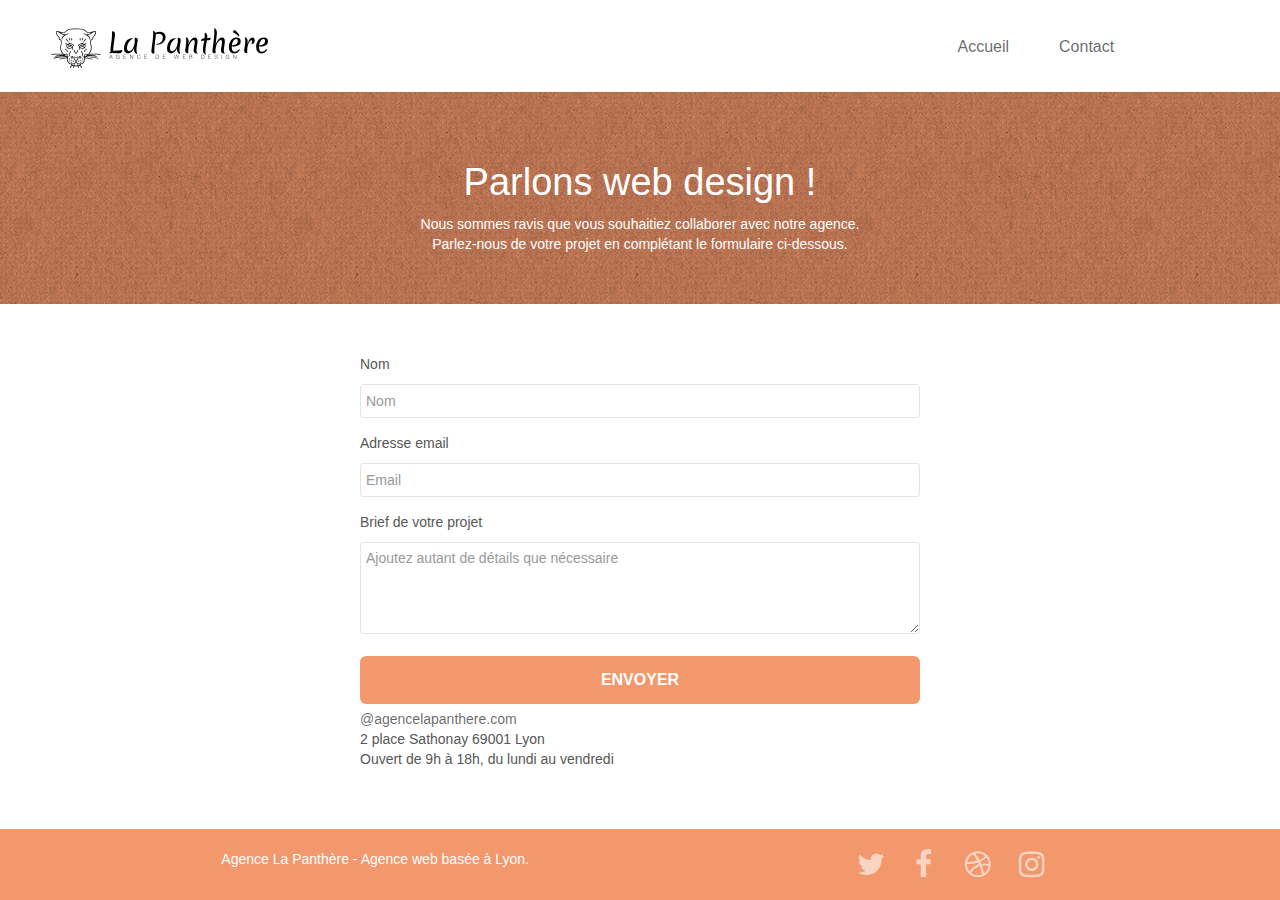
<file: Contact.html>
<!doctype html>
<html lang="fr">
<head>
    <meta charset="utf-8">
    <meta name="keywords" content="">
    <meta name="description" content="Vous pouvez nous contacter en complètent le formulaire">
    <meta name="viewport" content="width=device-width, initial-scale=1.0, viewport-fit=cover">
	<meta name="robots" content="index">
    <link rel="shortcut icon" type="image/png" href="favicon.jpg">
	<link rel="stylesheet" type="text/css" href="./css/bootstrap.css">
	<link rel="stylesheet" type="text/css" href="style.css">
	<link rel="stylesheet" type="text/css" href="./css/font-awesome.css">
	<link rel="stylesheet" type="text/css" href="./css/et-line.css">
    <title>Contact</title>
  
</head>
<body>
<header class="bloc bloc-sm bgc-white l-bloc " id="bloc-0">
	<nav class="navbar row">
		<div class="navbar-header">
			<a class="navbar-brand" href="index.html"><img src="img/agence-la-panthere-monochrome.svg" alt="Logo agence web disgn à Lyon"/></a>
			<button id="nav-toggle" type="button" class="ui-navbar-toggle navbar-toggle" data-toggle="collapse" data-target=".navbar-1">
				<span class="sr-only">Toggle navigation</span><span class="icon-bar"></span><span class="icon-bar"></span><span class="icon-bar"></span>
			</button>
		</div>
		<div class="collapse navbar-collapse navbar-1 special-dropdown-nav">
			<ul class="site-navigation nav navbar-nav">
				<li>
					<a href="index.html">Accueil</a>
				</li>
				<li>
					<a href="Contact.html">Contact</a>
				</li>
			</ul>
		</div>
	</nav>
</header>
<section class="bloc bloc-lg bg-dots-bg bg-repeat bgc-atomic-tangerine d-bloc bloc-bg-texture texture-paper" id="bloc-6">
	<div class="row">
		<div class="col-sm-12">
			<h1 class="text-center hero-bloc-text tc-white">
				Parlons web design !
			</h1>
			<p class="text-center mg-lg tc-white tight-width-whitespace">
				Nous sommes ravis que vous souhaitiez collaborer avec notre agence.<br>
				Parlez-nous de votre projet en complétant le formulaire ci-dessous.
			</p>
		</div>
	</div>
</section>
<main class="bloc bloc-lg bgc-white l-bloc" id="bloc-7">
		<div class="col-sm-6">
			<form method="post" action="form-1.php" id="form_1" novalidate>
				<div class="form-group">
					<label>
						Nom
					</label>
					<input  id="name" class="form-control"  placeholder="Nom" required />
				</div>
				<div class="form-group">
					<label>
						Adresse email
					</label>
					<input  id="email" class="form-control" type="email"  placeholder="Email" required />
				</div>
				<div class="form-group">
					<label>
						Brief de votre projet<br>
					</label><textarea id="message" class="form-control" rows="4" cols="50" placeholder="Ajoutez autant de détails que nécessaire" required></textarea>
				</div> 
				<button class="bloc-button btn btn-lg btn-block cta-hero btn-atomic-tangerine" type="submit">
					Envoyer
				</button>
			</form>
		</div>
		<div class="col-sm-6">
			<p>
				<a href="mailto:agencelapanthere.com"> @agencelapanthere.com</a>
				<br>2 place Sathonay 69001 Lyon<br>Ouvert de 9h à 18h, du lundi au vendredi<br>
			</p>
		</div>
</main>
<footer class="bloc bloc-sm bgc-atomic-tangerine d-bloc" id="bloc-8">
	<div class="row">
		<div class="col-sm-12" id="align-footer">
			<p class="text-center white">
				Agence La Panthère - Agence web basée à Lyon.<br>
			</p>
			<div class="row-no-gutters social">
				<div class="col-sm-3">
					<div class="text-center">
						<a class="social" href="index.html" target="_blank"><span class="fa fa-twitter icon-md"></span></a>
					</div>
				</div>
				<div class="col-sm-3">
					<div class="text-center">
						<a class="social" href="index.html" target="_blank"><span class="fa fa-facebook icon-md"></span></a>
					</div>
				</div>
				<div class="col-sm-3">
					<div class="text-center">
						<a class="social" href="index.html" target="_blank"><span class="fa fa-dribbble icon-md"></span></a>
					</div>
				</div>
				<div class="col-sm-3">
					<div class="text-center">
						<a class="social" href="index.html" target="_blank"><span class="fa fa-instagram icon-md"></span></a>
					</div>
				</div>
			</div>
		</div>
	</div>
</footer>
<script src="./js/jquery-2.1.0.js"></script>
<script src="./js/bootstrap.js"></script>
<script src="./js/blocs.js"></script>
<script src="./js/jqBootstrapValidation.js"></script>
<script src="./js/formHandler.js"></script>
</body>
</html>
</file>
<file: style.css>
body {
    margin: 0;
    padding: 0;
    background: #FFF;
    overflow-x: hidden;
    -webkit-font-smoothing: antialiased;
    -moz-osx-font-smoothing: grayscale;
}

a,
button {
    transition: all .3s ease-in-out;
    outline: none!important;
    text-decoration: none;
}

a:hover {
    text-decoration: none;
    cursor: pointer;
}

#page-loading-blocs-notifaction {
    position: fixed;
    top: 0;
    bottom: 0;
    width: 100%;
    z-index: 100000;
    background: #FFFFFF url("img/pageload-spinner.gif") no-repeat center center;
}

.bloc {
    width: 100%;
    clear: both;
    background: 50% 50% no-repeat;
    -webkit-background-size: cover;
    -moz-background-size: cover;
    -o-background-size: cover;
    background-size: cover;
    position: relative;
}

.bloc-lg {
    padding: 50px;
    display: flex;
    flex-direction: column;
    align-items: center;
}

.bloc-md {
    padding: 50px;
}

.bloc-sm {
    padding: 20px 50px;
}

.bg-center,
.bg-l-edge,
.bg-r-edge,
.bg-t-edge,
.bg-b-edge,
.bg-tl-edge,
.bg-bl-edge,
.bg-tr-edge,
.bg-br-edge,
.bg-repeat {
    -webkit-background-size: auto!important;
    -moz-background-size: auto!important;
    -o-background-size: auto!important;
    background-size: auto!important;
}

.bg-repeat {
    background: repeat;
}

.bg-t-edge {
    background: top no-repeat;
}

.bloc-bg-texture::before {
    content: "";
    background-size: 2px 2px;
    position: absolute;
    top: 0;
    bottom: 0;
    left: 0;
    right: 0;
}

.texture-paper::before {
    background: url("img/texture-paper.png");
    background-size: 280px 280px;
}

.b-parallax {
    background-attachment: fixed;
}

.d-bloc {
    color: rgba(255, 255, 255, .7);
}

.d-bloc button:hover {
    color: rgba(255, 255, 255, .9);
}

.d-bloc .icon-round,
.d-bloc .icon-square,
.d-bloc .icon-rounded,
.d-bloc .icon-semi-rounded-a,
.d-bloc .icon-semi-rounded-b {
    border-color: rgba(255, 255, 255, .9);
}

.d-bloc .divider-h span {
    border-color: rgba(255, 255, 255, .2);
}

.d-bloc .a-btn,
.d-bloc .navbar a,
.d-bloc .navbar-brand,
.d-bloc a .icon-sm,
.d-bloc a .icon-md,
.d-bloc a .icon-lg,
.d-bloc a .icon-xl,
.d-bloc h1 a,
.d-bloc h2 a,
.d-bloc h3 a,
.d-bloc h4 a,
.d-bloc h5 a,
.d-bloc h6 a,
.d-bloc p a {
    color: rgba(255, 255, 255, .6);
}

.d-bloc .a-btn:hover,
.d-bloc .navbar a:hover,
.d-bloc .navbar-brand:hover,
.d-bloc a:hover .icon-sm,
.d-bloc a:hover .icon-md,
.d-bloc a:hover .icon-lg,
.d-bloc a:hover .icon-xl,
.d-bloc h1 a:hover,
.d-bloc h2 a:hover,
.d-bloc h3 a:hover,
.d-bloc h4 a:hover,
.d-bloc h5 a:hover,
.d-bloc h6 a:hover,
.d-bloc p a:hover {
    color: rgba(255, 255, 255, 1);
}

.d-bloc .navbar-toggle .icon-bar {
    background: rgba(255, 255, 255, 1);
}

.d-bloc .btn-wire,
.d-bloc .btn-wire:hover {
    color: rgba(255, 255, 255, 1);
    border-color: rgba(255, 255, 255, 1);
}

.d-bloc .panel {
    color: rgba(0, 0, 0, .5);
}

.d-bloc .panel button:hover {
    color: rgba(0, 0, 0, .7);
}

.d-bloc .panel icon {
    border-color: rgba(0, 0, 0, .7);
}

.d-bloc .panel .divider-h span {
    border-color: rgba(0, 0, 0, .1);
}

.d-bloc .panel .a-btn {
    color: rgba(0, 0, 0, .6);
}

.d-bloc .panel .a-btn:hover {
    color: rgba(0, 0, 0, 1);
}

.d-bloc .panel .btn-wire,
.d-bloc .panel .btn-wire:hover {
    color: rgba(0, 0, 0, .7);
    border-color: rgba(0, 0, 0, .3);
}

.d-bloc .panel,
.l-bloc {
    color: rgba(0, 0, 0, .5);
}

.d-bloc .panel button:hover,
.l-bloc button:hover {
    color: rgba(0, 0, 0, .7);
}

.l-bloc .icon-round,
.l-bloc .icon-square,
.l-bloc .icon-rounded,
.l-bloc .icon-semi-rounded-a,
.l-bloc .icon-semi-rounded-b {
    border-color: rgba(0, 0, 0, .7);
}

.d-bloc .panel .divider-h span,
.l-bloc .divider-h span {
    border-color: rgba(0, 0, 0, .1);
}

.d-bloc .panel .a-btn,
.l-bloc .a-btn,
.l-bloc .navbar a,
.l-bloc .navbar-brand,
.l-bloc a .icon-sm,
.l-bloc a .icon-md,
.l-bloc a .icon-lg,
.l-bloc a .icon-xl,
.l-bloc h1 a,
.l-bloc h2 a,
.l-bloc h3 a,
.l-bloc h4 a,
.l-bloc h5 a,
.l-bloc h6 a,
.l-bloc p a {
    color: rgba(0, 0, 0, .6);
}

.d-bloc .panel .a-btn:hover,
.l-bloc .a-btn:hover,
.l-bloc .navbar a:hover,
.l-bloc .navbar-brand:hover,
.l-bloc a:hover .icon-sm,
.l-bloc a:hover .icon-md,
.l-bloc a:hover .icon-lg,
.l-bloc a:hover .icon-xl,
.l-bloc h1 a:hover,
.l-bloc h2 a:hover,
.l-bloc h3 a:hover,
.l-bloc h4 a:hover,
.l-bloc h5 a:hover,
.l-bloc h6 a:hover,
.l-bloc p a:hover {
    color: rgba(0, 0, 0, 1);
}

.l-bloc .navbar-toggle .icon-bar {
    color: rgba(0, 0, 0, .6);
}

.d-bloc .panel .btn-wire,
.d-bloc .panel .btn-wire:hover,
.l-bloc .btn-wire,
.l-bloc .btn-wire:hover {
    color: rgba(0, 0, 0, .7);
    border-color: rgba(0, 0, 0, .3);
}

.voffset {
    margin-top: 30px;
}

.voffset-lg {
    margin-top: 80px;
}

.row-no-gutters {
    margin-right: 0;
    margin-left: 0;
}
#bloc-1-hero h1 {
    font-size: 32px;
}

.navbar {
    margin-bottom: 0;
    z-index: 1;
}

.navbar-brand {
    height: auto;
    padding: 3px 15px;
    font-size: 25px;
    font-weight: normal;
    font-weight: 600;
    line-height: 44px;
}

.navbar-brand img {
    max-height: 200px;
    margin: 0 5px 0 0;
    display: inline;
    min-width: 100px;
    height: 40px;
}
.navbar .nav {
    padding-top: 2px;
    margin-right: -16px;
    float: right;
    z-index: 1;
}

.nav > li {
    float: left;
    margin: 10px;
    font-size: 16px;
}

.navbar-nav .open .dropdown-menu > li > a {
    text-align: inherit;
}

.nav > li a:hover,
.nav > li a:focus {
    background: transparent;
}

.navbar-toggle {
    margin: 10px 10px 0 0;
    border: 0px;
}

.navbar-toggle:hover {
    background: transparent!important;
}

.navbar-toggle .icon-bar {
    background-color: rgba(0, 0, 0, .5);
    width: 26px;
}

.nav-invert .navbar .nav {
    float: left;
}

.nav-invert .navbar-header,
.nav-invert .navbar-brand {
    float: right;
    position: relative;
    z-index: 2;
}
#citation {
    margin-top: 30px;
    margin-bottom: 30px;
}
footer .row {
    margin: 0;
}
@media (min-width: 768px) {
    .site-navigation {
        position: absolute;
        top: 50%;
        right: 10%;
        transform: translate(0, -50%);
        -webkit-transform: translateY(-50%);
        list-style: none;
    }
    .nav > li .dropdown-menu a,
    .nav > li .dropdown-menu a:hover {
        color: #484848;
    }
    .nav-invert .site-navigation {
        left: 0;
        right: 0;
    }
    .nav-center {
        text-align: center;
    }
    .nav-center .navbar-header {
        width: 100%;
    }
    .nav-center .navbar-header,
    .nav-center .navbar-brand,
    .nav-center .nav > li {
        float: none;
        display: inline-block;
    }
    .nav-center .site-navigation {
        position: relative;
        width: 100%;
        right: 0;
        margin-right: 0px;
        margin-top: 20px;
    }
    .nav-center.mini-nav .navbar-toggle {
        float: none;
        margin: 10px auto 0;
    }
}

.nav > li > .dropdown a {
    background: none!important;
    display: block;
    padding: 14px 15px;
}

nav .caret {
    margin: 0 5px;
}

.dropdown-menu .dropdown-menu {
    top: -8px;
    left: 100%;
}

.dropdown-menu .dropmenu-flow-right {
    top: 100%;
    left: 0;
    margin-left: -1px;
    border-top-left-radius: 0;
    border-top-right-radius: 0;
}

.dropdown-menu .dropdown span {
    border: 4px solid black;
    border-top-color: transparent;
    border-right-color: transparent;
    border-bottom-color: transparent;
    margin: 6px -5px 0 0!important;
    float: right;
}

.mg-md {
    margin-top: 10px;
    margin-bottom: 20px;
}

.mg-lg {
    margin-top: 10px;
    margin-bottom: 40px;
}

.btn {
    margin: 0 5px 5px 0;
}

.btn.pull-right {
    margin: 0 0 5px 5px;
}

.btn-d,
.btn-d:hover,
.btn-d:focus {
    color: #FFF;
    background: rgba(0, 0, 0, .3);
}

button {
    outline: none!important;
}

.btn-rd {
    border-radius: 40px;
}

.btn-clean {
    border: 1px solid rgba(0, 0, 0, .08);
    border-bottom-color: rgba(0, 0, 0, .1);
    text-shadow: 0 1px 0 rgba(0, 0, 1, .1);
    box-shadow: 0 1px 3px rgba(0, 0, 1, .25), inset 0 1px 0 0 rgba(255, 255, 255, .15);
}

.icon-md {
    font-size: 30px!important;
}

.icon-lg {
    font-size: 60px!important;
}

.sm-shadow {
    text-shadow: 0 1px 2px rgba(0, 0, 0, .3);
}

.panel-sq,
.panel-sq .panel-heading,
.panel-sq .panel-footer {
    border-radius: 0;
}

.panel-rd {
    border-radius: 30px;
}

.panel-rd .panel-heading {
    border-radius: 29px 29px 0 0;
}

.panel-rd .panel-footer {
    border-radius: 0 0 29px 29px;
}

.form-control {
    border-color: rgba(0, 0, 0, .1);
    box-shadow: none;
    flex-direction: column;
    display: flex;
    width: 100%;
    margin: 5px 0;
    padding: 5px;
}

.scrollToTop {
    width: 40px;
    height: 40px;
    position: fixed;
    bottom: 20px;
    right: 20px;
    opacity: 0;
    z-index: 500;
    transition: all .3s ease-in-out;
}

.scrollToTop span {
    margin-top: 6px;
}

.showScrollTop {
    font-size: 14px;
    opacity: 1;
}

a[data-lightbox] {
    position: relative;
    display: flex;
    text-align: center;
    justify-content: center;
}

a[data-lightbox]:hover::before {
    display: flex;
    justify-content: center;
    align-items: center;
    content: "+";
    font-family: "HelveticaNeue-Light", "Helvetica Neue Light", "Helvetica Neue", Helvetica, Arial;
    font-size: 32px;
    width: 50px;
    height: 50px;
    border-radius: 50%;
    background: rgba(0, 0, 0, .6);
    color: #FFF;
    font-weight: 100;
    z-index: 1;
    position: absolute;
    top: 50%;
    transform: translateY(-50%);
    -webkit-transform: translateY(-50%);
}

a[data-lightbox]:hover img {
    opacity: 0.6;
    -webkit-animation-fill-mode: none;
    animation-fill-mode: none;
}

#lightbox-modal {
    display: flex;
    align-items: center;
}

#lightbox-modal .modal-dialog {
    width: 90%;
    max-width: 900px;
    margin: 0 auto 0;
}

#lightbox-modal .modal-dialog img {
    max-height: 90vh;
    margin: 0 auto;
}

.lightbox-caption {
    padding: 20px;
    color: #FFF;
    background: rgba(0, 0, 0, .5);
    position: absolute;
    left: 15px;
    right: 15px;
    bottom: 5px;
}

.close-lightbox {
    color: #FFF;
    font-size: 30px;
    position: absolute;
    top: 20px;
    right: 20px;
    z-index: 20;
    background: rgba(0, 0, 0, .5);
    border: none;
    line-height: 30px;
    padding: 0 9px 5px;
    opacity: 0.3;
}

.close-lightbox:hover,
.next-lightbox:hover,
.prev-lightbox:hover {
    opacity: 1.0;
    color: #FFF;
}

.next-lightbox,
.prev-lightbox {
    font-size: 20px;
    color: rgba(255, 255, 255, .9);
    background: rgba(0, 0, 0, .5);
    transition: all .2s ease-in-out;
    position: absolute;
    top: 45%;
    z-index: 1;
    opacity: 0.4;
}

.next-lightbox {
    padding: 6px 8px 1px 13px;
    right: 25px;
}

.prev-lightbox {
    padding: 6px 13px 1px 10px;
    left: 25px;
}

.snapshot-lb .modal-body {
    padding-bottom: 45px;
}

.snapshot-lb .lightbox-caption {
    padding: 0;
    color: rgba(0, 0, 0, .5);
    background: none;
}

h1,
h2,
h3,
h4,
h5,
h6,
p,
label,
.btn,
a {
    font-family: "helvetica";
    font-weight: 400;
    color: #575757;
}

.container {
    max-width: 1000px;
}

.hero-bloc-text {
    font-size: 38px;
}

.hero-bloc-text-sub {
    font-size: 36px;
}

.statement-bloc-text {
    line-height: 26px;
    font-style: italic;
    font-size: 20px;
    text-align: center;
    font-weight: lighter;
    max-width: 520px;
    margin: auto auto auto auto;
}

.tight-width-whitespace {
    max-width: 1000px;
    margin: auto auto auto auto;
}

.h1 {
    font-size: 20px;
    font-family: "Open Sans";
}

.cta-hero {
    margin-top: 22px;
    color: #FFFFFF!important;
    text-transform: uppercase;
    padding: 12px 28px 12px 28px;
    font-size: 16px;
    font-weight: 700;
}

.social {
    max-width: 400px;
}

h2 {
    font-size: 22px;
    line-height: 1.4em;
}

h3 {
    font-size: 15px;
    text-transform: uppercase;
    font-weight: 700;
    color: #333333!important;
}

.med-width-whitespace {
    max-width: 800px;
    margin: auto auto auto auto;
    box-shadow: 0px 0px 0px #000000;
}

h1 {
    color: #333333!important;
}

h4 {
    color: #333333!important;
}

.icons {
    margin-bottom: 14px;
    margin-top: 24px;
}

.white {
    color: #FFFFFF!important;
}

.portfolio-thumb {
    margin: 50px 0 24px 0;
    max-width: 320px;
}

.portfolio-row {
    margin-bottom: 44px;
    margin-top: 50px;
}

.avatar {
    box-shadow: 0px 4px 9px rgba(0, 0, 0, 0.3);
}

.black-background {
    background-color: rgba(165, 147, 99, 0.7);
    padding: 40px 40px 40px 40px;
}

.bold-link {
    font-weight: 900;
    text-decoration: underline!important;
}

.bgc-white {
    background-color: #FFFFFF;
}

.bgc-dark-slate-blue {
    background-color: #364577;
}

.bgc-atomic-tangerine {
    background-color: #F3976C;
}

.tc-white {
    color: white!important;
    display: flex;
    justify-content: center;
}

.btn-atomic-tangerine {
    background: #F3976C;
    color: #FFFFFF!important;
}

.btn-atomic-tangerine:hover {
    background: #c27956!important;
    color: #FFFFFF!important;
}

.ltc-white {
    color: #FFFFFF!important;
}

.ltc-white:hover {
    color: #cccccc!important;
}

.ltc-atomic-tangerine {
    color: #F3976C!important;
}

.ltc-atomic-tangerine:hover {
    color: #c27956!important;
}

.icon-dark-slate-blue {
    color: #364577!important;
    border-color: #364577!important;
}

.bg-dots-bg {
    background-image: url("img/dots-bg.png");
}

.bg-lines-h2-bg {
    background-color: white;
    flex-direction: column;
}

.bg-banniere {
    background-image: url("img/agence-la-panthere.jpg");
}

.bg-presentation {
    background-image: url("img/image-de-presentation.bmp");
}
#align-footer {
    display: flex;
    justify-content: space-around;
    align-items: center;
}
.color-footer{
    color: white!important;
}
@media (max-width: 1024px) {
    .bloc {
        padding-left: 20px;
        padding-right: 20px;
    }
    .bloc.full-width-bloc,
    .bloc-tile-2.full-width-bloc .container,
    .bloc-tile-3.full-width-bloc .container,
    .bloc-tile-4.full-width-bloc .container {
        padding-left: 0;
        padding-right: 0;
    }
}
@media (max-width: 991px) {
    .navbar .nav {
        max-width: 80%
    }
    .nav-center.navbar .nav {
        max-width: 100%
    }
    .b-parallax {
        background-attachment: scroll;
    }
    .page-container,
    #hero-bloc {
        overflow-x: hidden;
        position: relative;
    }
    .bloc-group,
    .bloc-group .bloc {
        display: block;
        width: 100%;
    }
    .bloc-fill-screen .fill-bloc-top-edge,
    .bloc-fill-screen .fill-bloc-bottom-edge {
        padding: 0 20px;
    }
}

@media (max-width: 767px) {
    .page-container {
        overflow-x: hidden;
        position: relative;
    }
    h1,
    h2,
    h3,
    h4,
    h5,
    h6,
    p,
    #disqus_thread {
        padding-left: 10px!important;
        padding-right: 10px!important;
    }
    .b-parallax {
        background-attachment: scroll;
    }
    .navbar .nav {
        padding-top: 0;
        float: none!important;
    }
    .navbar.row {
        margin-left: 0;
        margin-right: 0;
    }
    .site-navigation {
        position: inherit;
        transform: none;
        -webkit-transform: none;
        -ms-transform: none;
    }
    .nav > li {
        margin-top: 0;
        text-align: left;
        padding-left: 15px;
        width: 100%;
    }
    .nav > li:hover {
        background: rgba(0, 0, 0, .08);
    }
    .dropdown .dropdown a .caret {
        float: none;
        margin: 5px 0 0 10px!important;
        border: 4px solid black;
        border-bottom-color: transparent;
        border-right-color: transparent;
        border-left-color: transparent;
    }
    #hero-bloc .navbar .nav {
        background: rgba(0, 0, 0, .8);
    }
    #hero-bloc .navbar .nav a {
        color: rgba(255, 255, 255, .6);
    }
    .hero {
        padding: 50px 0;
    }
    .hero-nav {
        left: -1px;
        right: -1px;
    }
    .navbar-collapse {
        padding: 0;
        overflow-x: hidden;
        -webkit-box-shadow: none;
        box-shadow: none;
    }
    .navbar-brand img {
        max-height: 40px;
        width: auto;
    }
    .nav-invert .navbar-header {
        float: none;
        width: 100%;
    }
    .nav-invert .navbar-toggle {
        float: left;
        margin-left: 10px;
    }
    .bloc {
        padding-left: 0;
        padding-right: 0;
    }
    .bloc-xxl,
    .bloc-xl,
    .bloc-lg {
        padding: 40px 0;
    }
    .bloc-sm,
    .bloc-md {
        padding-left: 0;
        padding-right: 0;
    }
    .bloc-tile-2 .container,
    .bloc-tile-3 .container,
    .bloc-tile-4 .container,
    .bloc-fill-screen .fill-bloc-top-edge,
    .bloc-fill-screen .fill-bloc-bottom-edge {
        padding-left: 0;
        padding-right: 0;
    }
    .a-block {
        padding: 0 10px;
    }
    .btn-dwn {
        display: none;
    }
    .voffset {
        margin-top: 5px;
    }
    .voffset-md {
        margin-top: 20px;
    }
    .voffset-lg {
        margin-top: 30px;
    }
    .close-lightbox {
        display: inline-block;
    }
    .blocsapp-device-iphone5 {
        background-size: 216px 425px;
        padding-top: 60px;
        width: 216px;
        height: 425px;
    }
    .blocsapp-device-iphone5 img {
        width: 180px;
        height: 320px;
    }
    .bloc-mob-center-text {
        text-align: center;
    }
}

@media (max-width: 400px) {
    .bloc {
        padding-left: 0;
        padding-right: 0;
    }
}
</file>
<file: css/et-line.css>
@font-face {
    font-family: et-line;
    src: url(../fonts/et-line.eot);
    src: url(../fonts/et-line.eot?#iefix) format('embedded-opentype'), url(../fonts/et-line.woff) format('woff'), url(../fonts/et-line.ttf) format('truetype'), url(../fonts/et-line.svg#et-line) format('svg');
    font-weight: 400;
    font-style: normal
}

.et-icon-adjustments,
.et-icon-alarmclock,
.et-icon-anchor,
.et-icon-aperture,
.et-icon-attachment,
.et-icon-bargraph,
.et-icon-basket,
.et-icon-beaker,
.et-icon-bike,
.et-icon-book-open,
.et-icon-briefcase,
.et-icon-browser,
.et-icon-calendar,
.et-icon-camera,
.et-icon-caution,
.et-icon-chat,
.et-icon-circle-compass,
.et-icon-clipboard,
.et-icon-clock,
.et-icon-cloud,
.et-icon-compass,
.et-icon-desktop,
.et-icon-dial,
.et-icon-document,
.et-icon-documents,
.et-icon-download,
.et-icon-dribbble,
.et-icon-edit,
.et-icon-envelope,
.et-icon-expand,
.et-icon-facebook,
.et-icon-flag,
.et-icon-focus,
.et-icon-gears,
.et-icon-genius,
.et-icon-gift,
.et-icon-global,
.et-icon-globe,
.et-icon-googleplus,
.et-icon-grid,
.et-icon-happy,
.et-icon-hazardous,
.et-icon-heart,
.et-icon-hotairballoon,
.et-icon-hourglass,
.et-icon-key,
.et-icon-laptop,
.et-icon-layers,
.et-icon-lifesaver,
.et-icon-lightbulb,
.et-icon-linegraph,
.et-icon-linkedin,
.et-icon-lock,
.et-icon-magnifying-glass,
.et-icon-map,
.et-icon-map-pin,
.et-icon-megaphone,
.et-icon-mic,
.et-icon-mobile,
.et-icon-newspaper,
.et-icon-notebook,
.et-icon-paintbrush,
.et-icon-paperclip,
.et-icon-pencil,
.et-icon-phone,
.et-icon-picture,
.et-icon-pictures,
.et-icon-piechart,
.et-icon-presentation,
.et-icon-pricetags,
.et-icon-printer,
.et-icon-profile-female,
.et-icon-profile-male,
.et-icon-puzzle,
.et-icon-quote,
.et-icon-recycle,
.et-icon-refresh,
.et-icon-ribbon,
.et-icon-rss,
.et-icon-sad,
.et-icon-scissors,
.et-icon-scope,
.et-icon-search,
.et-icon-shield,
.et-icon-speedometer,
.et-icon-strategy,
.et-icon-streetsign,
.et-icon-tablet,
.et-icon-target,
.et-icon-telescope,
.et-icon-toolbox,
.et-icon-tools,
.et-icon-tools-2,
.et-icon-trophy,
.et-icon-tumblr,
.et-icon-twitter,
.et-icon-upload,
.et-icon-video,
.et-icon-wallet,
.et-icon-wine {
    font-family: et-line;
    speak: none;
    font-style: normal;
    font-weight: 400;
    font-variant: normal;
    text-transform: none;
    line-height: 1;
    -webkit-font-smoothing: antialiased;
    -moz-osx-font-smoothing: grayscale;
    display: inline-block
}

.et-icon-mobile:before {
    content: "\e000"
}

.et-icon-laptop:before {
    content: "\e001"
}

.et-icon-desktop:before {
    content: "\e002"
}

.et-icon-tablet:before {
    content: "\e003"
}

.et-icon-phone:before {
    content: "\e004"
}

.et-icon-document:before {
    content: "\e005"
}

.et-icon-documents:before {
    content: "\e006"
}

.et-icon-search:before {
    content: "\e007"
}

.et-icon-clipboard:before {
    content: "\e008"
}

.et-icon-newspaper:before {
    content: "\e009"
}

.et-icon-notebook:before {
    content: "\e00a"
}

.et-icon-book-open:before {
    content: "\e00b"
}

.et-icon-browser:before {
    content: "\e00c"
}

.et-icon-calendar:before {
    content: "\e00d"
}

.et-icon-presentation:before {
    content: "\e00e"
}

.et-icon-picture:before {
    content: "\e00f"
}

.et-icon-pictures:before {
    content: "\e010"
}

.et-icon-video:before {
    content: "\e011"
}

.et-icon-camera:before {
    content: "\e012"
}

.et-icon-printer:before {
    content: "\e013"
}

.et-icon-toolbox:before {
    content: "\e014"
}

.et-icon-briefcase:before {
    content: "\e015"
}

.et-icon-wallet:before {
    content: "\e016"
}

.et-icon-gift:before {
    content: "\e017"
}

.et-icon-bargraph:before {
    content: "\e018"
}

.et-icon-grid:before {
    content: "\e019"
}

.et-icon-expand:before {
    content: "\e01a"
}

.et-icon-focus:before {
    content: "\e01b"
}

.et-icon-edit:before {
    content: "\e01c"
}

.et-icon-adjustments:before {
    content: "\e01d"
}

.et-icon-ribbon:before {
    content: "\e01e"
}

.et-icon-hourglass:before {
    content: "\e01f"
}

.et-icon-lock:before {
    content: "\e020"
}

.et-icon-megaphone:before {
    content: "\e021"
}

.et-icon-shield:before {
    content: "\e022"
}

.et-icon-trophy:before {
    content: "\e023"
}

.et-icon-flag:before {
    content: "\e024"
}

.et-icon-map:before {
    content: "\e025"
}

.et-icon-puzzle:before {
    content: "\e026"
}

.et-icon-basket:before {
    content: "\e027"
}

.et-icon-envelope:before {
    content: "\e028"
}

.et-icon-streetsign:before {
    content: "\e029"
}

.et-icon-telescope:before {
    content: "\e02a"
}

.et-icon-gears:before {
    content: "\e02b"
}

.et-icon-key:before {
    content: "\e02c"
}

.et-icon-paperclip:before {
    content: "\e02d"
}

.et-icon-attachment:before {
    content: "\e02e"
}

.et-icon-pricetags:before {
    content: "\e02f"
}

.et-icon-lightbulb:before {
    content: "\e030"
}

.et-icon-layers:before {
    content: "\e031"
}

.et-icon-pencil:before {
    content: "\e032"
}

.et-icon-tools:before {
    content: "\e033"
}

.et-icon-tools-2:before {
    content: "\e034"
}

.et-icon-scissors:before {
    content: "\e035"
}

.et-icon-paintbrush:before {
    content: "\e036"
}

.et-icon-magnifying-glass:before {
    content: "\e037"
}

.et-icon-circle-compass:before {
    content: "\e038"
}

.et-icon-linegraph:before {
    content: "\e039"
}

.et-icon-mic:before {
    content: "\e03a"
}

.et-icon-strategy:before {
    content: "\e03b"
}

.et-icon-beaker:before {
    content: "\e03c"
}

.et-icon-caution:before {
    content: "\e03d"
}

.et-icon-recycle:before {
    content: "\e03e"
}

.et-icon-anchor:before {
    content: "\e03f"
}

.et-icon-profile-male:before {
    content: "\e040"
}

.et-icon-profile-female:before {
    content: "\e041"
}

.et-icon-bike:before {
    content: "\e042"
}

.et-icon-wine:before {
    content: "\e043"
}

.et-icon-hotairballoon:before {
    content: "\e044"
}

.et-icon-globe:before {
    content: "\e045"
}

.et-icon-genius:before {
    content: "\e046"
}

.et-icon-map-pin:before {
    content: "\e047"
}

.et-icon-dial:before {
    content: "\e048"
}

.et-icon-chat:before {
    content: "\e049"
}

.et-icon-heart:before {
    content: "\e04a"
}

.et-icon-cloud:before {
    content: "\e04b"
}

.et-icon-upload:before {
    content: "\e04c"
}

.et-icon-download:before {
    content: "\e04d"
}

.et-icon-target:before {
    content: "\e04e"
}

.et-icon-hazardous:before {
    content: "\e04f"
}

.et-icon-piechart:before {
    content: "\e050"
}

.et-icon-speedometer:before {
    content: "\e051"
}

.et-icon-global:before {
    content: "\e052"
}

.et-icon-compass:before {
    content: "\e053"
}

.et-icon-lifesaver:before {
    content: "\e054"
}

.et-icon-clock:before {
    content: "\e055"
}

.et-icon-aperture:before {
    content: "\e056"
}

.et-icon-quote:before {
    content: "\e057"
}

.et-icon-scope:before {
    content: "\e058"
}

.et-icon-alarmclock:before {
    content: "\e059"
}

.et-icon-refresh:before {
    content: "\e05a"
}

.et-icon-happy:before {
    content: "\e05b"
}

.et-icon-sad:before {
    content: "\e05c"
}

.et-icon-facebook:before {
    content: "\e05d"
}

.et-icon-twitter:before {
    content: "\e05e"
}

.et-icon-googleplus:before {
    content: "\e05f"
}

.et-icon-rss:before {
    content: "\e060"
}

.et-icon-tumblr:before {
    content: "\e061"
}

.et-icon-linkedin:before {
    content: "\e062"
}

.et-icon-dribbble:before {
    content: "\e063"
}
</file>
